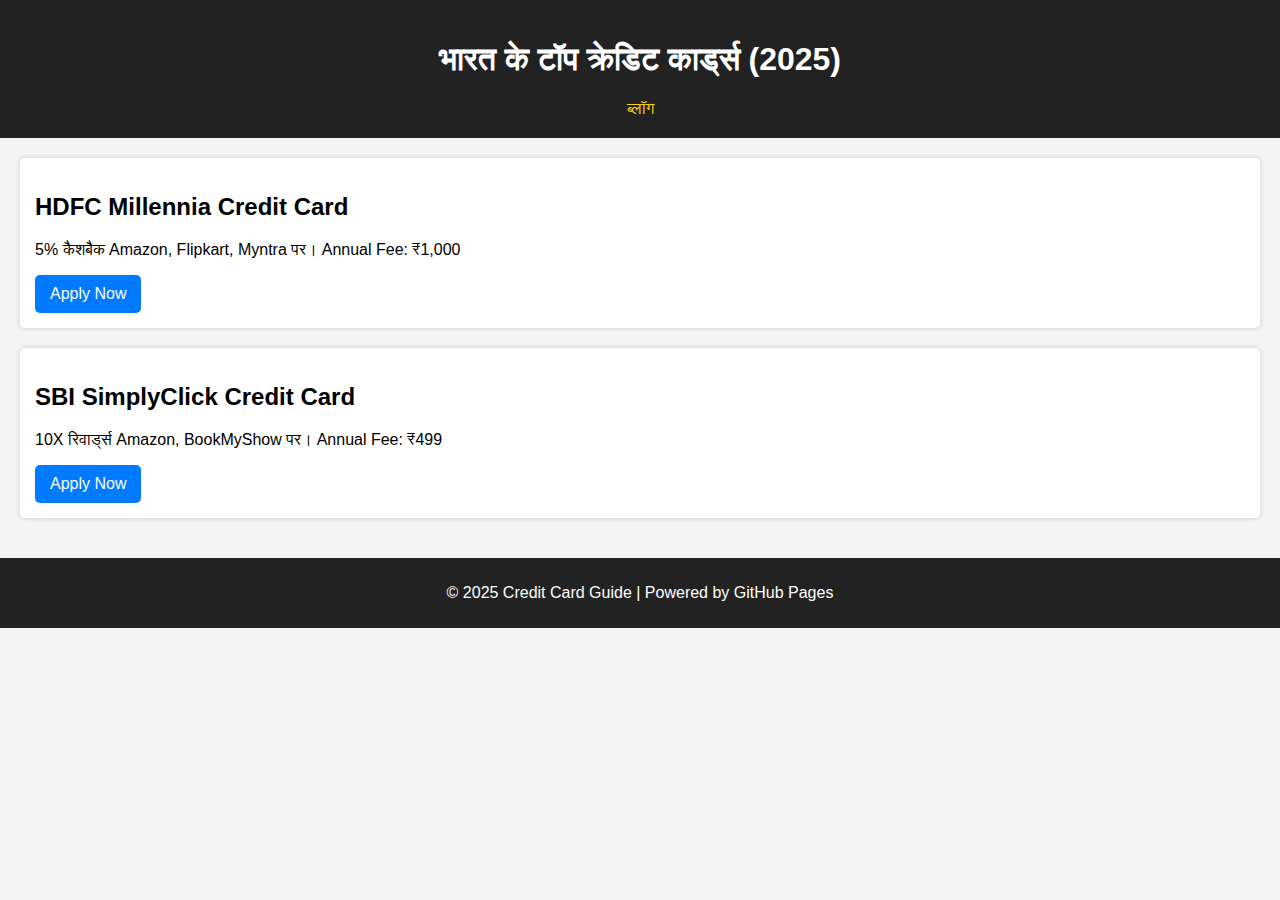
<file: index.html>
<!DOCTYPE html>
<html lang="hi">
<head>
  <meta charset="UTF-8">
  <meta name="viewport" content="width=device-width, initial-scale=1.0">
  <title>Top Credit Cards India 2025</title>
  <link rel="stylesheet" href="style.css">
</head>
<body>
  <header>
    <h1>भारत के टॉप क्रेडिट कार्ड्स (2025)</h1>
    <nav><a href="blog.html">ब्लॉग</a></nav>
  </header>
  <main>
    <section class="card">
      <h2>HDFC Millennia Credit Card</h2>
      <p>5% कैशबैक Amazon, Flipkart, Myntra पर। Annual Fee: ₹1,000</p>
      <a href="https://your-affiliate-link.com/hdfc" class="btn" target="_blank">Apply Now</a>
    </section>
    <section class="card">
      <h2>SBI SimplyClick Credit Card</h2>
      <p>10X रिवार्ड्स Amazon, BookMyShow पर। Annual Fee: ₹499</p>
      <a href="https://your-affiliate-link.com/sbi" class="btn" target="_blank">Apply Now</a>
    </section>
  </main>
  <footer>
    <p>© 2025 Credit Card Guide | Powered by GitHub Pages</p>
  </footer>
</body>
</html>
</file>
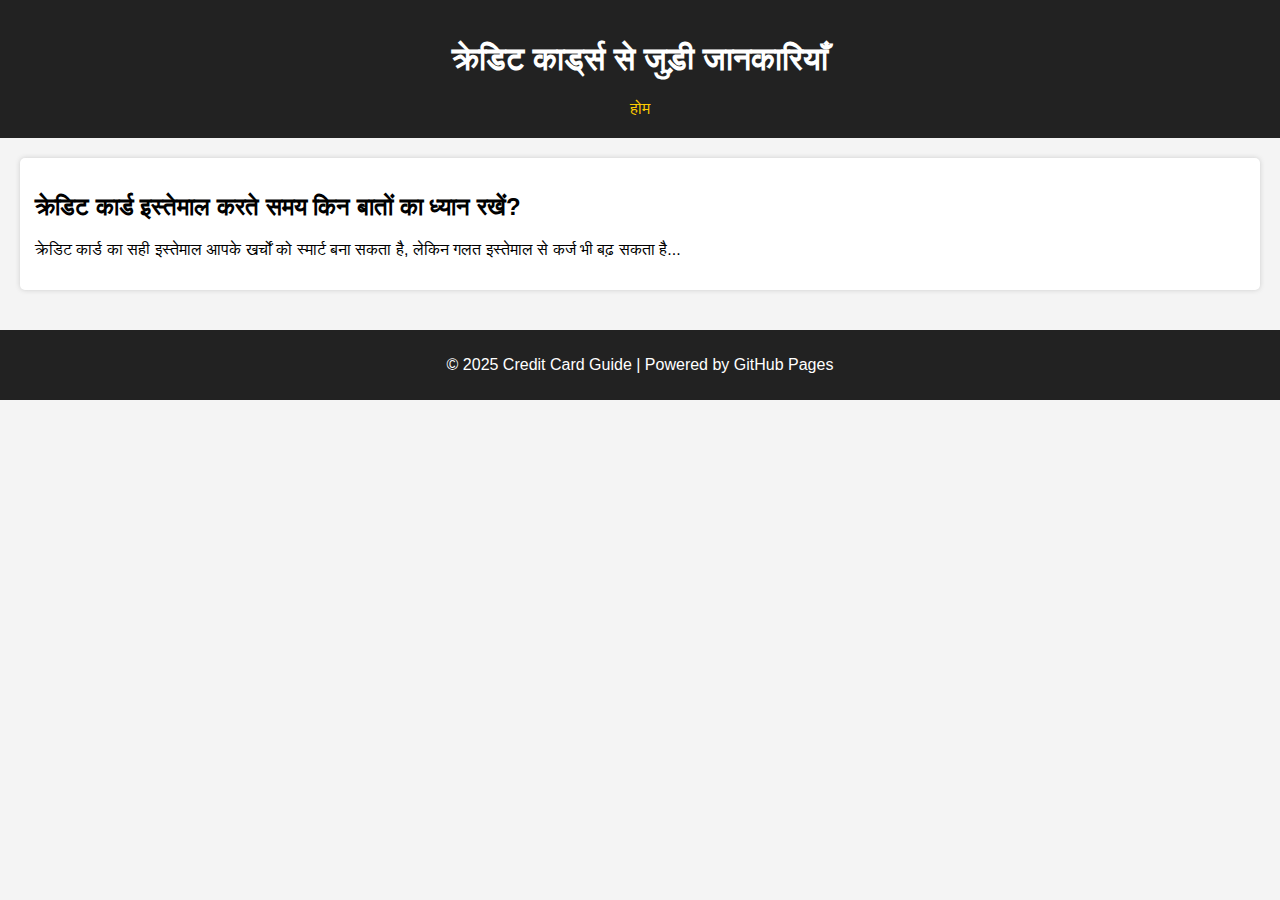
<file: blog.html>
<!DOCTYPE html>
<html lang="hi">
<head>
  <meta charset="UTF-8">
  <meta name="viewport" content="width=device-width, initial-scale=1.0">
  <title>क्रेडिट कार्ड ब्लॉग</title>
  <link rel="stylesheet" href="style.css">
</head>
<body>
  <header>
    <h1>क्रेडिट कार्ड्स से जुड़ी जानकारियाँ</h1>
    <nav><a href="index.html">होम</a></nav>
  </header>
  <main>
    <article>
      <h2>क्रेडिट कार्ड इस्तेमाल करते समय किन बातों का ध्यान रखें?</h2>
      <p>क्रेडिट कार्ड का सही इस्तेमाल आपके खर्चों को स्मार्ट बना सकता है, लेकिन गलत इस्तेमाल से कर्ज भी बढ़ सकता है...</p>
    </article>
  </main>
  <footer>
    <p>© 2025 Credit Card Guide | Powered by GitHub Pages</p>
  </footer>
</body>
</html>
</file>
<file: style.css>
body {
  font-family: 'Arial', sans-serif;
  margin: 0;
  padding: 0;
  background: #f4f4f4;
}
header {
  background-color: #222;
  color: white;
  padding: 20px;
  text-align: center;
}
nav a {
  color: #ffcc00;
  margin: 0 15px;
  text-decoration: none;
}
main {
  padding: 20px;
}
.card, article {
  background: white;
  padding: 15px;
  margin-bottom: 20px;
  border-radius: 5px;
  box-shadow: 0 0 5px #ccc;
}
.btn {
  display: inline-block;
  padding: 10px 15px;
  background: #007bff;
  color: white;
  text-decoration: none;
  border-radius: 5px;
}
.btn:hover {
  background: #0056b3;
}
footer {
  text-align: center;
  padding: 10px;
  background: #222;
  color: white;
}
</file>
